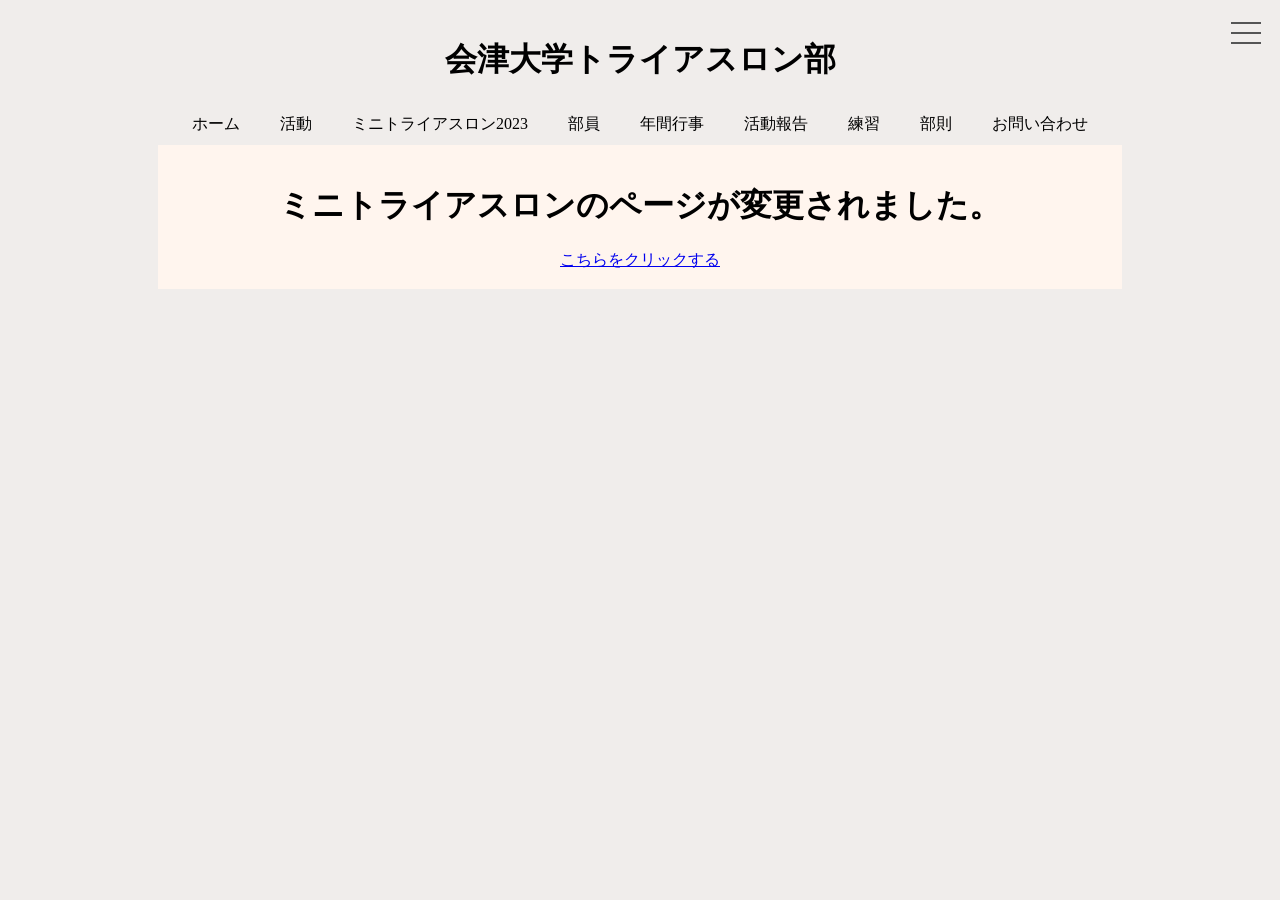
<file: minitora/minitora2023.html>
<!DOCTYPE html>
<html lang="ja">

<head>
    <meta charset="UTF-8">
    <meta name="viewport" content="width=device-width, initial-scale=1.0">
    <meta name="google-site-verification" content="tbJDLE558ZKldrNDYl0OPTidWHDJoyXMbn0S4ZLPQKQ" />
    <link rel="icon" href="../image/image.png">
    <title>第15回ミニトライアスロンin会津大学</title>
    <link href="../css/common.css" rel="stylesheet">
    
    <style>
        .point-box {
            position: relative;
            border: 2px solid rgb(83, 226, 248);
            /* 枠の太さ・種類・色 */
            border-radius: 4px;
            /* 枠の丸み */
            margin: 1.8em 1em;
            /* 枠外の余白 */
            padding: 5px 15px;
        }

        .point-title {
            position: absolute;
            padding: 0 0.5em;
            left: 30px;
            color: #555555;
            /* タイトルの文字色 */
            font-weight: bold;
            font-size: 0.9em;
            /* タイトルの文字サイズ */
            background-color: #FFF5EE;
        }

        .pos_phone {
            display: none;
        }

        @media (max-width: 1221px) {

            /*スマホ時の表示*/
            .pos_pc {
                display: none;
            }

            .pos_phone {
                display: block;
            }

            .main {
                font-size: 30%;
            }

            .point-box {
                font-size: inherit;
            }
        }

        @media (min-width: 1222px) {}

        #end_pat{
            display: none;
        }
    </style>
</head>

<body>

    <header>
        <div id="head">
            <script src="../js/header.js"></script>
        </div>
        <script src="https://code.jquery.com/jquery-3.6.0.min.js"></script>
        <script src="../js/hamburger.js"></script>
    </header>
    <main>
        <br>
        <h1>ミニトライアスロンのページが変更されました。</h1>
        <div style="text-align: center;">
            <a href="minitora.html">こちらをクリックする</a>
        </div>
        <br>
    </main>
</body>

</html>
</file>
<file: css/common.css>
@charset "UTF-8";
body {
  background-color: #F0EDEB;
  font-family: "Noto Serif JP", serif;
}

body h1 {
  text-align: center;
}
body h1 a {
  text-decoration: none;
  color: black;
}
@media (max-width: 1221px) {
  body {
    /*スマホ時の表示*/
  }
  body h1 {
    font-size: 140%;
  }
  body .display_PC_header li {
    display: none;
  }
}
@media (min-width: 1222px) {
  body {
    /*パソコン時の表示1222*/
    padding: 1vh 150px 0vh 150px;
  }
  body .nav-list {
    text-align: center;
    padding: 10px 0;
    margin: 0 auto;
  }
  body .nav-list-item {
    list-style: none;
    display: inline-block;
    margin: 0 20px;
  }
  body .nav-list-item a {
    color: black;
    text-decoration: none;
  }
  body .nav-list-item a:hover {
    color: red;
    text-decoration: underline;
    font-weight: bold;
  }
}

/**/
.hamburger {
  display: block;
  position: fixed;
  z-index: 3;
  right: 13px;
  top: 12px;
  width: 42px;
  height: 42px;
  cursor: pointer;
  text-align: center;
}

.hamburger span {
  display: block;
  position: absolute;
  width: 30px;
  height: 2px;
  left: 6px;
  background: #555;
  transition: 0.3s ease-in-out;
}

.hamburger span:nth-child(1) {
  top: 10px;
}

.hamburger span:nth-child(2) {
  top: 20px;
}

.hamburger span:nth-child(3) {
  top: 30px;
}

/* ナビ開いてる時のボタン */
.hamburger.active span:nth-child(1) {
  top: 16px;
  left: 6px;
  background: #fff;
  transform: rotate(-45deg);
}

.hamburger.active span:nth-child(2),
.hamburger.active span:nth-child(3) {
  top: 16px;
  background: #fff;
  transform: rotate(45deg);
}

nav.globalMenuSp {
  position: fixed;
  z-index: 2;
  top: 0;
  left: 0;
  color: #fff;
  background: rgba(0, 0, 0, 0.7);
  text-align: center;
  width: 100%;
  opacity: 0;
  transition: opacity 0.6s ease, visibility 0.6s ease;
}

nav.globalMenuSp ul {
  margin: 0 auto;
  padding: 0;
  width: 100%;
}

nav.globalMenuSp ul li {
  list-style-type: none;
  padding: 0;
  width: 100%;
  transition: 0.4s all;
}

nav.globalMenuSp ul li:last-child {
  padding-bottom: 0;
}

nav.globalMenuSp ul li:hover {
  background: #ddd;
}

nav.globalMenuSp ul li a {
  display: block;
  color: #fff;
  padding: 1em 0;
  text-decoration: none;
}

nav.globalMenuSp ul li a:hover {
  color: red;
  background-color: gray;
}

nav.globalMenuSp.active {
  opacity: 100;
}

nav.globalMenuSp.disabled {
  pointer-events: none;
  opacity: 0;
}

/**/
main {
  background-color: #FFF5EE;
}
main h2 {
  display: inline-block;
  padding: 0.4em 1em;
  color: #494949;
  background: #f4f4f4;
  border-left: solid 5px grey;
  border-right: solid 5px grey;
  border-bottom: solid 3px #d7d7d7;
  margin-bottom: 5px;
}
@media (min-width: 1222px) {
  main {
    /*パソコン時の表示1222*/
  }
  main .main-content {
    padding-left: 150px;
  }
  main .main-content p {
    padding-left: 20px;
  }
}
@media (max-width: 1221px) {
  main {
    /*スマホ時の表示*/
  }
  main h2 {
    font-size: 120%;
  }
  main p {
    font-size: 90%;
  }
}

footer {
  background-color: #F0EDEB;
}
footer h1 {
  text-align: left;
}
@media (max-width: 1221px) {
  footer {
    /*スマホ時の表示*/
  }
  footer li {
    list-style: none;
  }
  footer a {
    color: black;
    text-decoration: none;
  }
  footer #foot p {
    font-size: 80%;
  }
}
@media (min-width: 1222px) {
  footer ul li {
    list-style: none;
    display: inline-block;
    margin: 0 10px;
  }
  footer ul li a {
    color: black;
    text-decoration: none;
  }
  footer ul li a:hover {
    color: red;
  }
}/*# sourceMappingURL=common.css.map */
</file>
